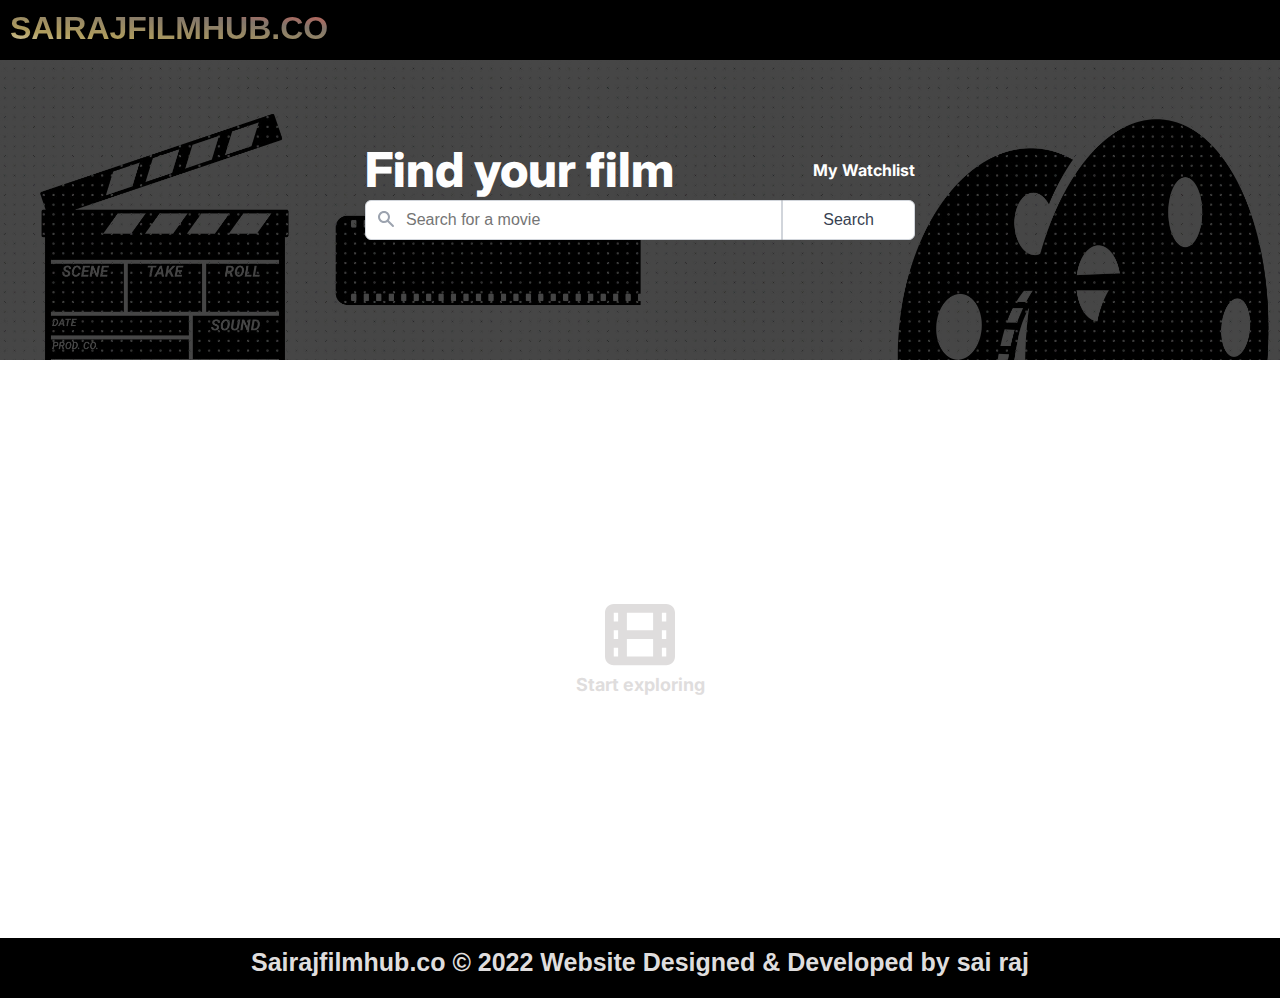
<file: index.html>
<!DOCTYPE html>
<html lang="en">

<head>
    <meta charset="UTF-8">
    <meta http-equiv="X-UA-Compatible" content="IE=edge">
    <meta name="viewport" content="width=device-width, initial-scale=1.0">
    <title>Search Movies | Watchlist Creator</title>
    <link rel="preconnect" href="https://fonts.googleapis.com">
    <link rel="preconnect" href="https://fonts.gstatic.com" crossorigin>
    <link href="https://fonts.googleapis.com/css2?family=Inter:wght@400;500;600;700;800&display=swap" rel="stylesheet">
    <link rel="stylesheet" href="style.css">
    <link rel="icon" type="image/x-icon" href="images/sai.jpg" />
    

    <!-- LinkedIn Card -->


    <!-- Twitter Card -->
    
</head>

<body>
    <div class="navbar">

    <h1 class="title">sairajfilmhub.co</h1> 

    </div>
    <header>
        <div class="header-contents">
            <h1>Find your film</h1>
            <a  href="watchlist.html" class="header-link">My Watchlist</a>
        </div>
    </header>
    <main>
        <div class="main-search-field">
            <label aria-label="Search for a movie" class="hide">Search for a
                movie</label>
            <input type="text" for="submit" id="searchInput" placeholder="Search for a movie">
            <button type="submit" value="Submit" class="d" id="searchBtn">Search</button>
        </div>

        <div class="main-contents" id="moviesList">
            <div id="movielist-default-container">
                <img src="images/movie-icon.svg" alt="Search movie list to start exploring movies."
                    class="movie-icon movie-list-default-display">
                <p class="text-grey-light fs-18 bold movie-list-default-display">Start exploring</p>
            </div>
        </div>
    </main>
    <footer class="footer">
        <h1 class="titwo">  Sairajfilmhub.co © 2022 Website Designed & Developed by sai raj</h1> 
    </footer>
    <script src="index.js"></script>
</body>

</html>
</file>
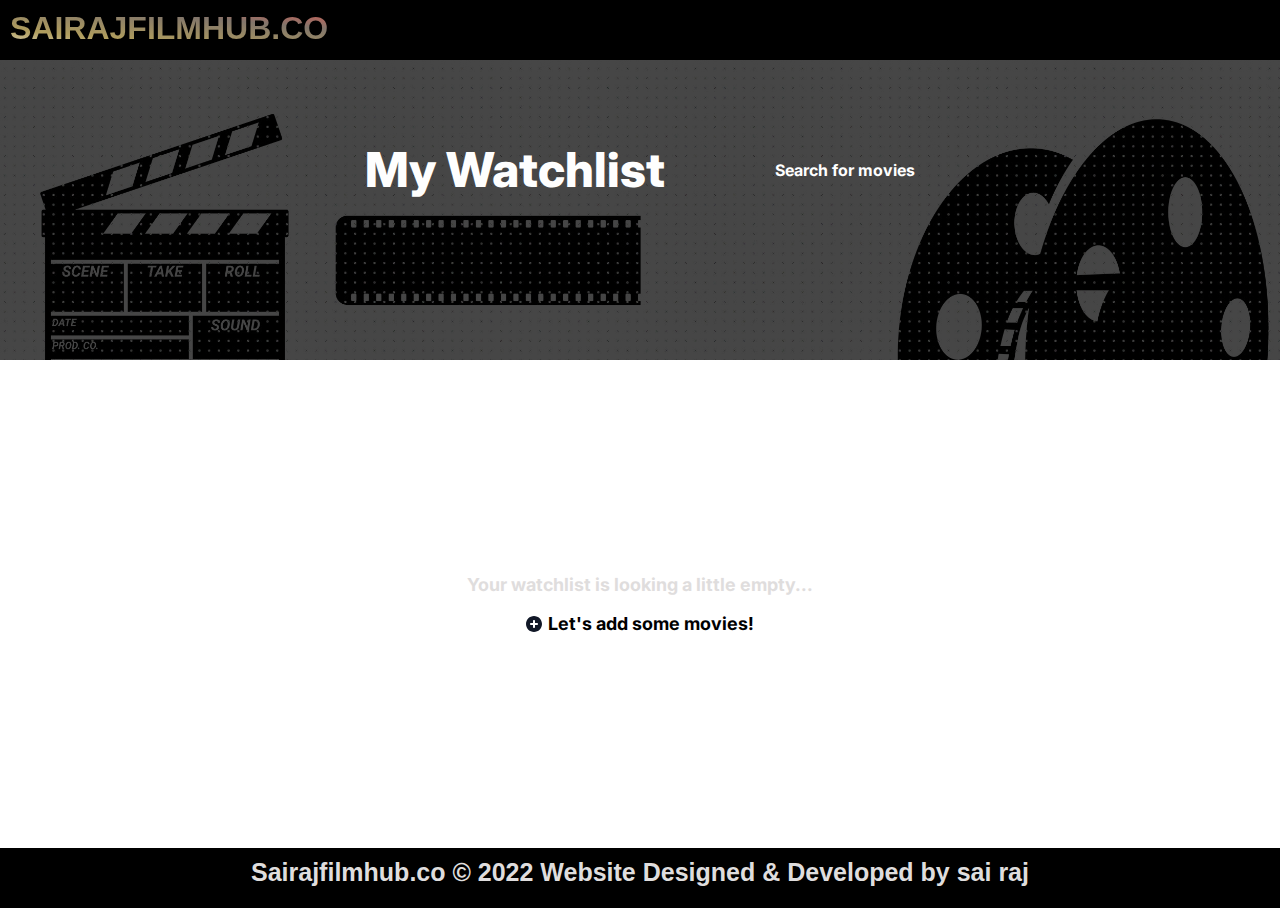
<file: watchlist.html>
<!DOCTYPE html>
<html lang="en">

<head>
    <meta charset="UTF-8">
    <meta http-equiv="X-UA-Compatible" content="IE=edge">
    <meta name="viewport" content="width=device-width, initial-scale=1.0">
    <title>Save Movies | Watchlist Creator</title>
    <link rel="preconnect" href="https://fonts.googleapis.com">
    <link rel="preconnect" href="https://fonts.gstatic.com" crossorigin>
    <link href="https://fonts.googleapis.com/css2?family=Inter:wght@400;500;600;700;800&display=swap" rel="stylesheet">
    <link rel="stylesheet" href="style.css">
    <link rel="icon" type="image/x-icon" href="images/sai.jpg" />
</head>

<body>
    <div class="navbar">
        <h1 class="title">sairajfilmhub.co</h1>

    </div>
    <header>
       
        <div class="header-contents">
            <h1>My Watchlist</h1>
            <p><a href="index.html" class="header-link">Search for movies</a></p>
        </div>
    </header>
    <main >
        <div  class="main-contents cards" id="watchlist">
            <div id="watchlist-default-display-container">
                <p class="text-grey-light fs-18 bold movie-list-default-display mb-1 text-center">Your watchlist is
                    looking a little empty...</p>
                <a class="bold black fs-18" href="index.html"><img src="images/watchlist-icon.svg"
                        alt="Add film to watchlist" class="card-watchlist-plus-icon" />
                    Let's add some movies!</a>
            </div>
        </div>
    </main>
    <footer class="footer">
           <h1 class="titwo">  Sairajfilmhub.co © 2022 Website Designed & Developed by sai raj</h1> 
    </footer>
    <script src="index.js"></script>
</body>

</html>
</file>
<file: style.css>
* {
    margin: 0;
    padding: 0;
    box-sizing: border-box;
}
.navbar{
    height: 60px;
    background-color: black;
}
@import url('https://fonts.googleapis.com/css2?family=Poppins:wght@500&display=swap');
.title{
    display: flex;
    padding: 10px;
    color: white;
    text-align: left;
    text-transform: uppercase;
	background-image: linear-gradient(to right top, #f5f5f2, #b09d5d, #81756b, #ff554d, #fd0101);
   background-size: 50% auto;
	-webkit-background-clip: text;
	-webkit-text-fill-color: transparent;
  font-family: 'Poppins', sans-serif;
  font-size: auto;
  animation: gradientAnim 2.5s ease  alternate infinite;
}

@keyframes gradientAnim {
    to {
      background-position: 100% top;
    }
  }
  .d:hover{
    background-color: black;
    color: white;
  }
.footer{
    
    height: 60px;
    
    background-color: black;
}
.titwo{
    font-family: 'Poppins', sans-serif;
  
    text-align: center;
    font-size: 25px;
    padding: 10px;
    margin-top: 20px;
    color: #dfdddd;
}
:root {
    --border: #d1d5db;
    --greyLight: #dfdddd;
    --greyMedium: #6b7280;
    --greyDark: #374151;
    --blackSecondary: #111827;
}

html,
body {
    font-family: 'Inter', sans-serif;
}

header {
    background-image: linear-gradient(rgba(0, 0, 0, 0.725), rgba(0, 0, 0, 0.725)), url('images/sai.jpg');
    background-size: cover;
    height: 300px;
    background-position: center 21%;
    padding: 80px 40px;
}

header a {
    color: white;
    font-weight: 700;
    text-decoration: none;
}

header a:hover,
header a:focus {
    text-decoration: underline;
}

header h1 {
    color: rgb(254, 254, 254);
    font-size: 3rem;
    font-weight: 800;
}

button {
    background: white;
    color: var(--greyDark);
    -webkit-appearance: none;
}

a {
    text-decoration: none;
}

a:hover,
a:focus {
    cursor: pointer;
    text-decoration: underline;
}

/* Utility Classes */

.black {
    color: black;
}

.bold {
    font-weight: 700;
}

.fs-18 {
    font-size: 1.125em;
}

.hide {
    display: none;
}

.mb-1 {
    margin-bottom: 1em;
}

.text-center {
    text-align: center;
}

.text-grey-light {
    color: var(--greyLight);
}

/* Header */

.header-contents {
    align-items: center;
    display: flex;
    justify-content: space-between;
    margin: 0 auto;
    max-width: 550px;
}

@media (max-width: 650px) {
    header h1 {
        font-size: 2rem;
        width: 100%;
    }

    .header-contents {
        flex-wrap: wrap;
    }

    .header-link {
        text-decoration: underline;
    }
}

/* Main */

.main-search-field {
    display: flex;
    margin: 0 auto;
    position: absolute;
    top: 200px;
    left: 50%;
    transform: translateX(-50%);
    max-width: 550px;
    width: 550px;
}

@media (max-width: 650px) {
    .main-search-field {
        flex-wrap: wrap;
        gap: 0.5em;
        width: 90%;
    }

    .main-search-field input,
    .main-search-field button {
        border-radius: 6px;
        flex-grow: 1;
        width: 90%;
    }
}

.main-search-field input,
.main-search-field button {
    border: 1px solid var(--border);
    color: var(--greyDark);
    font-size: 1em;
    padding: 10px 40px;
}

.main-search-field input {
    background: url('images/search-icon.svg') no-repeat scroll 10px 8px;
    background-color: white;
    border-top-left-radius: 6px;
    border-bottom-left-radius: 6px;
    flex-grow: 2;
}

.main-search-field button {
    border-top-right-radius: 6px;
    border-bottom-right-radius: 6px;
    cursor: pointer;
}

.main-search-field button:hover,
.main-search-field button:focus {
    cursor: pointer;
}

.main-contents {
    align-items: center;
    display: grid;
    flex-direction: column;
    justify-content: center;
    margin: 4em auto;
    max-width: 550px;
}

@media (max-width: 650px) {
    .main-contents {
        margin: 6em auto;
        max-width: 90%;
    }
}

.movie-icon {
    margin-bottom: 0.5em;
}

#movielist-default-container {
    align-items: center;
    display: flex;
    flex-direction: column;
    justify-content: center;
    height: 50vh;
}

#watchlist-default-display-container {
    align-items: center;
    display: flex;
    flex-direction: column;
    justify-content: center;
    height: 40vh;
}

.card {
    display: grid;
    column-gap: 1.5em;
    border-bottom: 1px solid var(--greyLight);
    margin-bottom: 1.5em;
    padding-bottom: 1.5em;
    grid-auto-rows: 1fr 0.5fr 1fr 1fr;
    grid-template-areas:
        'poster header'
        'poster meta'
        'poster plot'
        'poster plot';
}

@media (max-width: 650px) {
    .card {
        gap: 1em;
        grid-template-columns: 40% 50%;
        grid-template-columns: 1fr 2fr;
        grid-auto-rows: 0.75fr 0.5fr 0.9fr;

        grid-template-areas:
            'poster header'
            'poster meta'
            'plot plot';
    }
}

.card-poster {
    grid-area: poster;

    border-radius: 2px;
    height: auto;
    min-height: 219px;
    object-fit: contain;
    width: 150px;
}

.card-header {
    grid-area: header;

    align-items: center;
    display: flex;
    margin-bottom: 0.5em;
}

.star-icon {
    margin-right: 0.5em;
}

@media (max-width: 650px) {
    .card-header {
        margin-top: 1em;
    }

    .card-title,
    .star-icon,
    .card-rating {
        align-self: start;
    }

    .card-title {
        margin-top: -6px;
    }
    .card-rating {
        margin-top: -2px;
    }
}

.card-rating {
    font-size: clamp(0.85rem, 3vw, 1rem);
}

.card-btn {
    border: none;
    font-size: 1em;
    width: 100px;
}

@media (max-width: 650px) {
    .remove-watchlist-btn,
    .watchlist-btn {
        text-align: left;
        width: 100%;
    }
}
.card-watchlist:hover,
.card-watchlist:focus {
    cursor: pointer;
    text-decoration: underline;
}

.card-watchlist-plus-icon {
    margin-bottom: -2px;
    margin-right: 2px;
}

.card-meta {
    grid-area: meta;

    align-items: center;
    color: var(--blackSecondary);
    display: flex;
    font-size: clamp(0.75rem, 4vw, 0.9rem);
    justify-content: space-between;
}

@media (max-width: 650px) {
    .card-meta {
        flex-direction: row;
        flex-wrap: wrap;
    }

    .card-runtime {
        margin-right: 1em;
    }

    #watchlistBtn {
        width: 100%;
    }
}

@media (max-width: 400px) {
    .card-runtime {
        width: 100%;
    }
}

.card-title {
    display: inline-block;
    font-size: clamp(1.25rem, 4vw, 1.5rem);
    font-weight: 500;
    margin-right: 0.5em;
}

@media (max-width: 650px) {
    .card-title {
        margin-right: 0.29em;
    }
}

.card-plot {
    grid-area: plot;

    color: var(--greyMedium);
    font-size: 1em;
    line-height: 1.5;
}

@media (max-width: 650px) {
    .card-plot {
        margin-top: 0;
    }
}

.read-more {
    border: none;
    cursor: pointer;
    font-size: 1em;
}

.read-more:hover,
.read-more:focus {
    text-decoration: underline;
}

.read-more-plot {
    display: none;
}

.remove-watchlist-btn {
    display: none;
}

@media (max-width: 650px) {
    .card-watchlist {
        width: 100%;
    }
}
</file>
